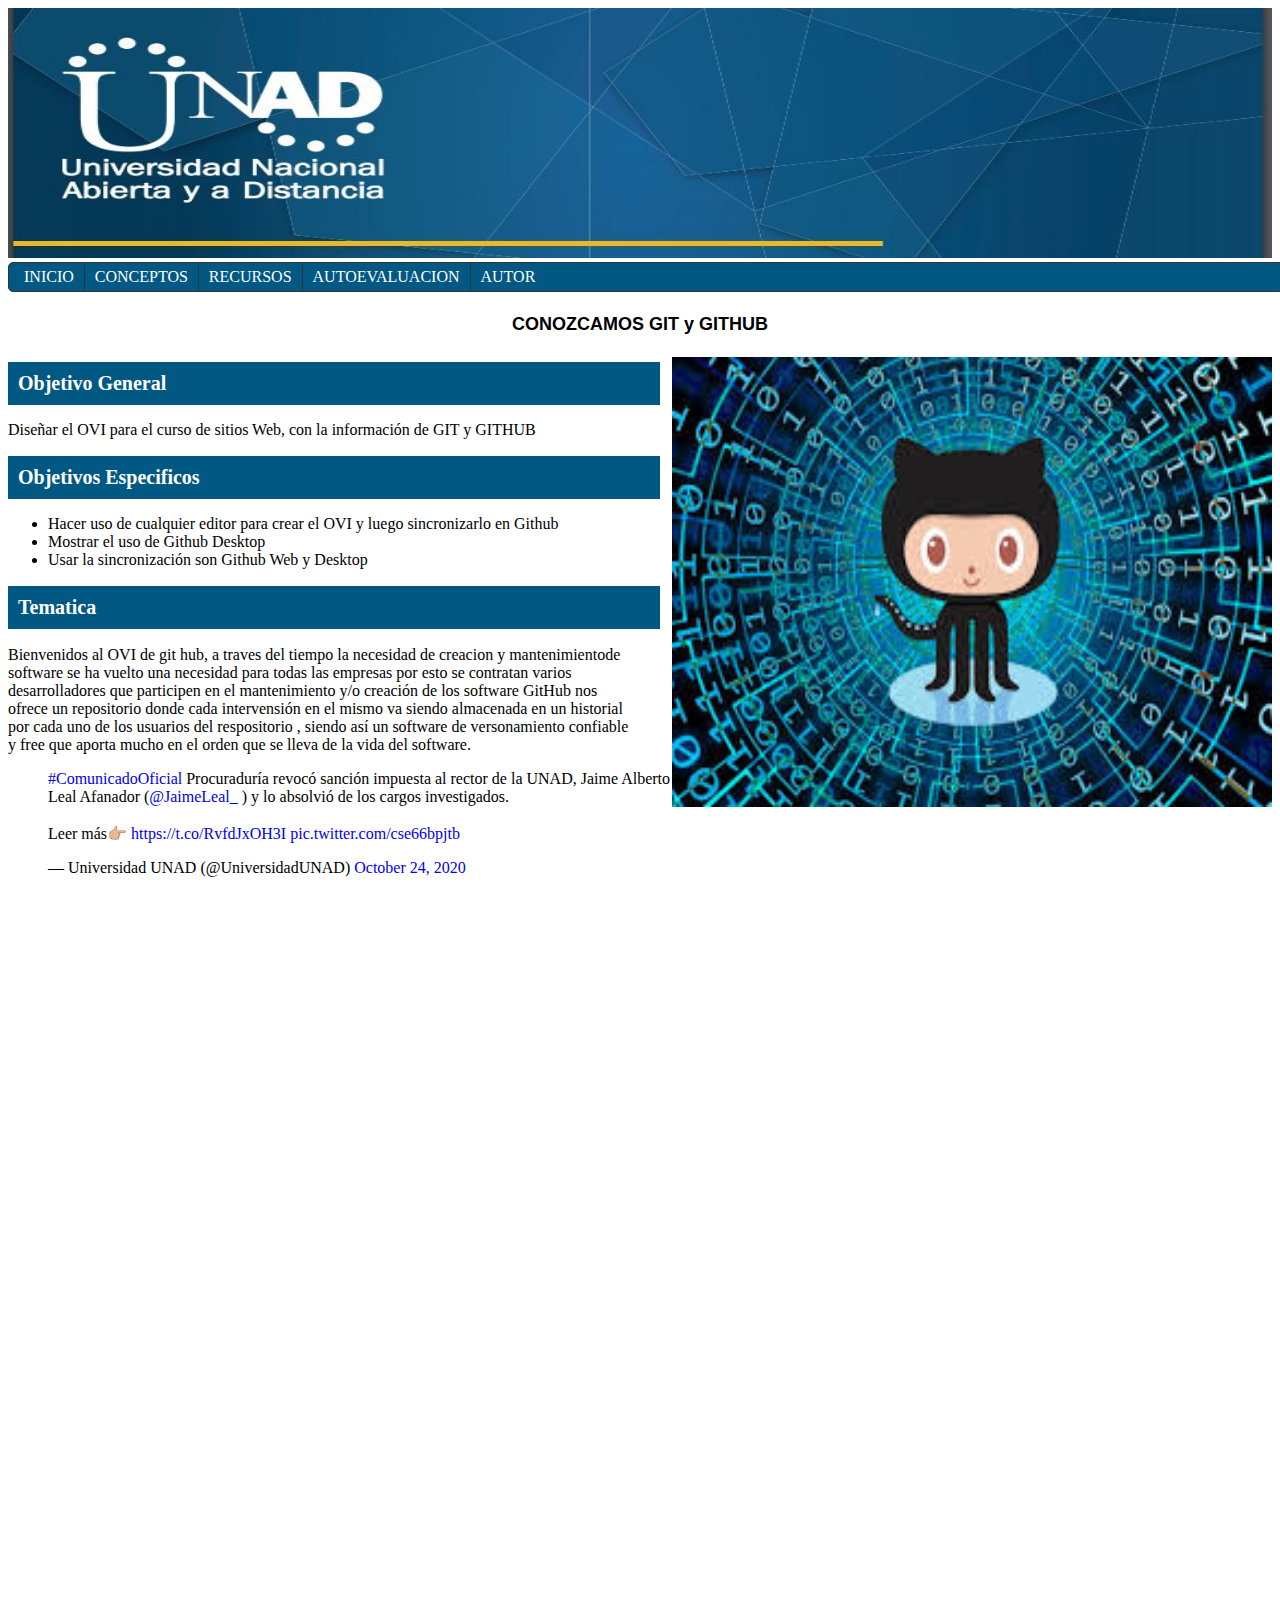
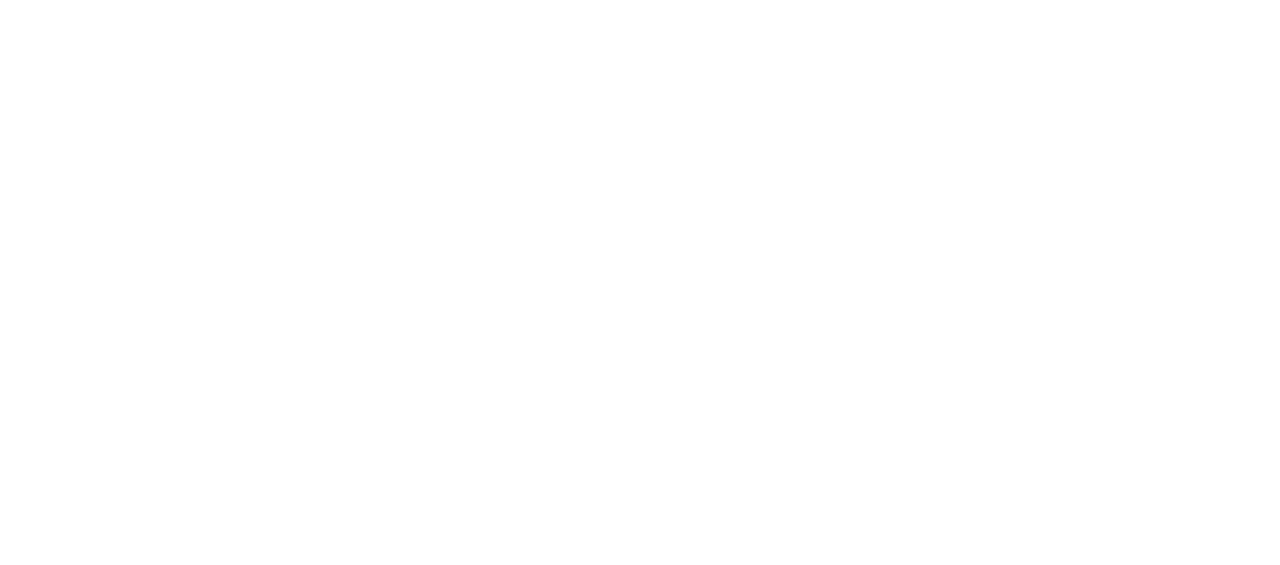
<file: index.html>
<!DOCTYPE html>
<html lang="en">
<head>
    <meta charset="UTF-8">
    <meta name="viewport" content="width=device-width, initial-scale=1.0">
    <title>OVI Diseño web</title>
    <link rel="stylesheet" href="estilos.css">
</head>
<body>

    <img src="encabezado.JPG" alt="" width="100%" height="250">
      
    <nav>
     <ul class="menu">
       <li class="item"><a style="color: white;" href="index.html">INICIO</a> </li>
       <li class="item"><a style="color: white;" href="conceptos01.html">CONCEPTOS</a>     
         <ul>
            <li><a class="item" href="conceptos01.html">Conceptos 01</a></li>
            <li><a class="item" href="conceptos02.html">Conceptos 02</a></li>
         </ul>
        </li>
       <li class="item"><a style="color: white;" href="recursos01.html">RECURSOS</a>      
            <ul class="desplegar">
               <li><a href="recursos01.html">Recursos 01</a></li>
               <li><a href="recursos02.html">Recursos 02</a></li>
           </ul>
      </li>
       <li class="item"><a style="color: white;" href="Autoevaluacion.pdf">AUTOEVALUACION</a> 
    
          <ul class="desplegar">
                <li><a href="autoevaluacion01.html">Autoevaluacion 01</a></li>
                <li><a href="autoevaluacion02.html">Autoevaluacion 02</a></li>
         </ul>

        </li>
       <li class="item"><a style="color: white;" href="autor.html">AUTOR</a> </li>
       <br>  
     </ul>    
    </nav>

    
    <h1 class="titulo">CONOZCAMOS GIT y GITHUB</h1>

    <img src="image fond git.jpg" alt="" style="float: right;" width="600" height="450">

    <table class="tabla">
        <h2>Objetivo General</h2>
            <p>Diseñar el OVI para el curso de sitios Web, con la información de GIT y GITHUB </p>
        <h2>Objetivos Especificos</h2> 
                    <ul>
                        <li>Hacer uso de cualquier editor para crear el OVI y luego sincronizarlo en Github</li>
                        <li>Mostrar el uso de Github Desktop</li>
                        <li>Usar la sincronización son Github Web y Desktop</li>
                    </ul>
        <h2> Tematica </h2>            
    <p style="width: 50%;">
        Bienvenidos al OVI de git hub, a traves del tiempo la necesidad de creacion y mantenimientode software se ha vuelto una necesidad para todas las empresas
        por esto se contratan varios desarrolladores que participen en el mantenimiento y/o creación de los software
        GitHub nos ofrece un repositorio donde cada intervensión en el mismo va siendo almacenada en un historial por
        cada uno de los usuarios del respositorio , siendo así un software de versonamiento confiable y free que aporta 
        mucho en el orden que se lleva de la vida del software.
    </p>

    <aside>
        <blockquote class="twitter-tweet"><p lang="es" dir="ltr"><a href="https://twitter.com/hashtag/ComunicadoOficial?src=hash&amp;ref_src=twsrc%5Etfw">#ComunicadoOficial</a> Procuraduría revocó sanción impuesta al rector de la UNAD, Jaime Alberto Leal Afanador (<a href="https://twitter.com/JaimeLeal_?ref_src=twsrc%5Etfw">@JaimeLeal_</a> ) y lo absolvió de los cargos investigados.<br><br>Leer más👉🏼 <a href="https://t.co/RvfdJxOH3I">https://t.co/RvfdJxOH3I</a> <a href="https://t.co/cse66bpjtb">pic.twitter.com/cse66bpjtb</a></p>&mdash; Universidad UNAD (@UniversidadUNAD) <a href="https://twitter.com/UniversidadUNAD/status/1320010854277042176?ref_src=twsrc%5Etfw">October 24, 2020</a></blockquote> <script async src="https://platform.twitter.com/widgets.js" charset="utf-8"></script>
    </aside>
</body>
</html>
</file>
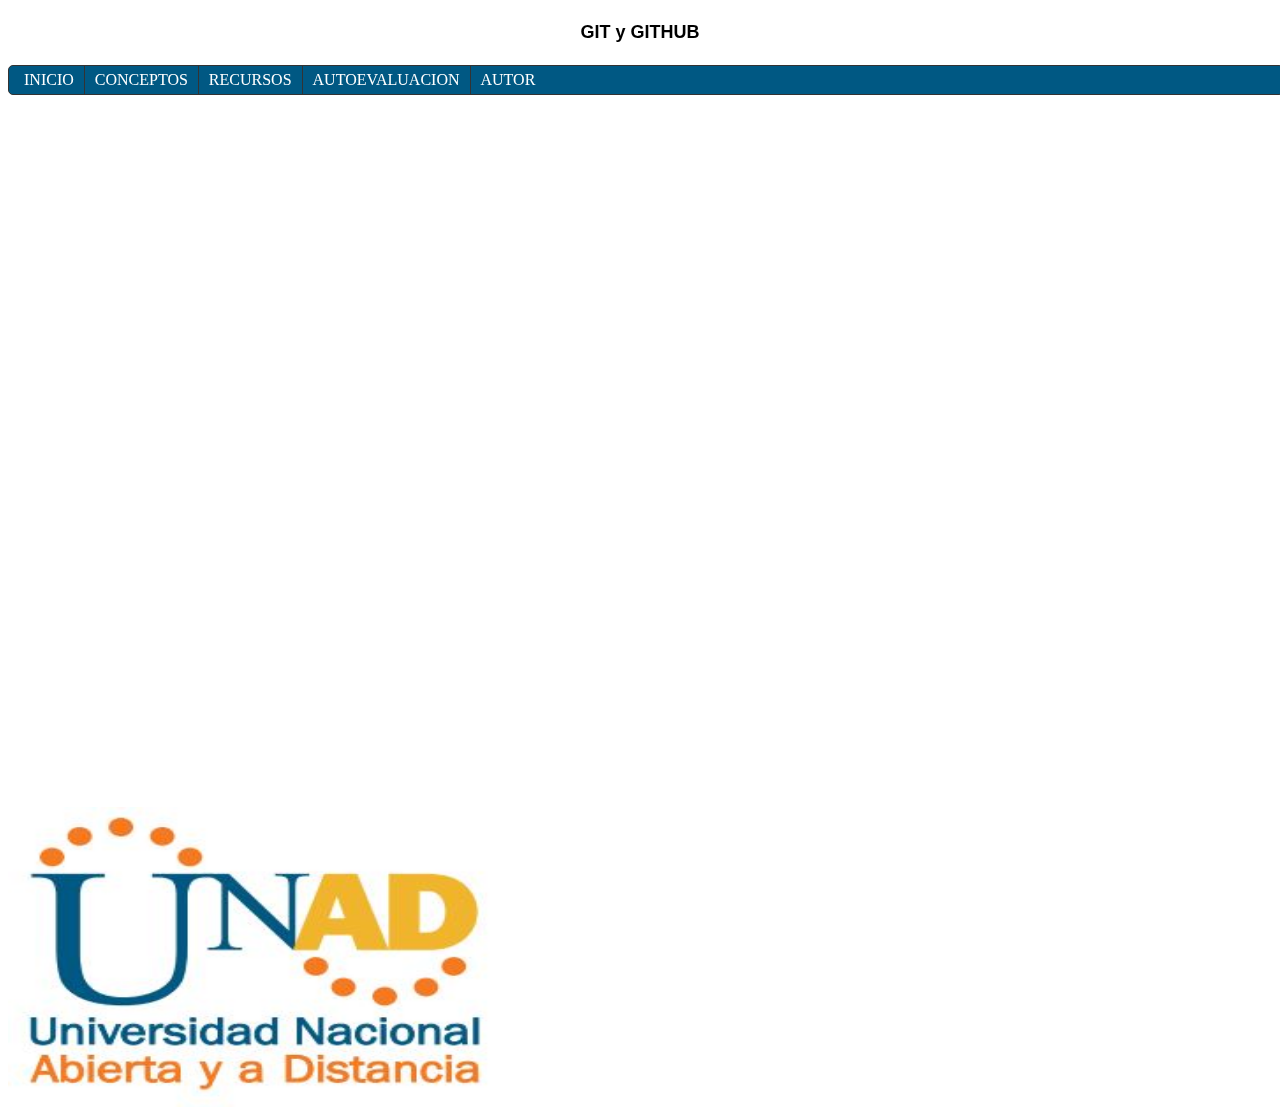
<file: autoevaluacion01.html>
<!DOCTYPE html>
<html lang="en">
<head>
    <meta charset="UTF-8">
    <meta name="viewport" content="width=device-width, initial-scale=1.0">
    <title>Document</title>
    <link rel="stylesheet" href="estilos.css">
</head>
<body>
    <h1 class="titulo">GIT y GITHUB</h1>

    <nav>
        <ul class="menu">
          <li class="item"><a style="color: white;" href="index.html">INICIO</a> </li>
          <li class="item"><a style="color: white;" href="conceptos01.html">CONCEPTOS</a>     
            <ul>
               <li><a class="item" href="conceptos01.html">Conceptos 01</a></li>
               <li><a class="item" href="conceptos02.html">Conceptos 02</a></li>
            </ul>
           </li>
          <li class="item"><a style="color: white;" href="recursos01.html">RECURSOS</a>      
               <ul class="desplegar">
                  <li><a href="recursos01.html">Recursos 01</a></li>
                  <li><a href="recursos02.html">Recursos 02</a></li>
              </ul>
         </li>
          <li class="item"><a style="color: white;" href="Autoevaluacion.pdf">AUTOEVALUACION</a> 
            
             <ul class="desplegar">
                   <li><a href="autoevaluacion01.html">Autoevaluacion 01</a></li>
                   <li><a href="autoevaluacion02.html">Autoevaluacion 02</a></li>
            </ul>
   
           </li>
          <li class="item"><a style="color: white;" href="autor.html">AUTOR</a> </li>
          <br>  
        </ul>    
       </nav>
       <br>

       <a style="float: right;"><iframe width="795" height="690" frameborder="0" src="https://es.educaplay.com/juego/7688433-git_y_github.html"></iframe>
        <a style="float: left;" ><img  width="500" height="300" frameborder="0" src="Logo unad.JPG" alt=""></td>
    </body>
</html>
</file>
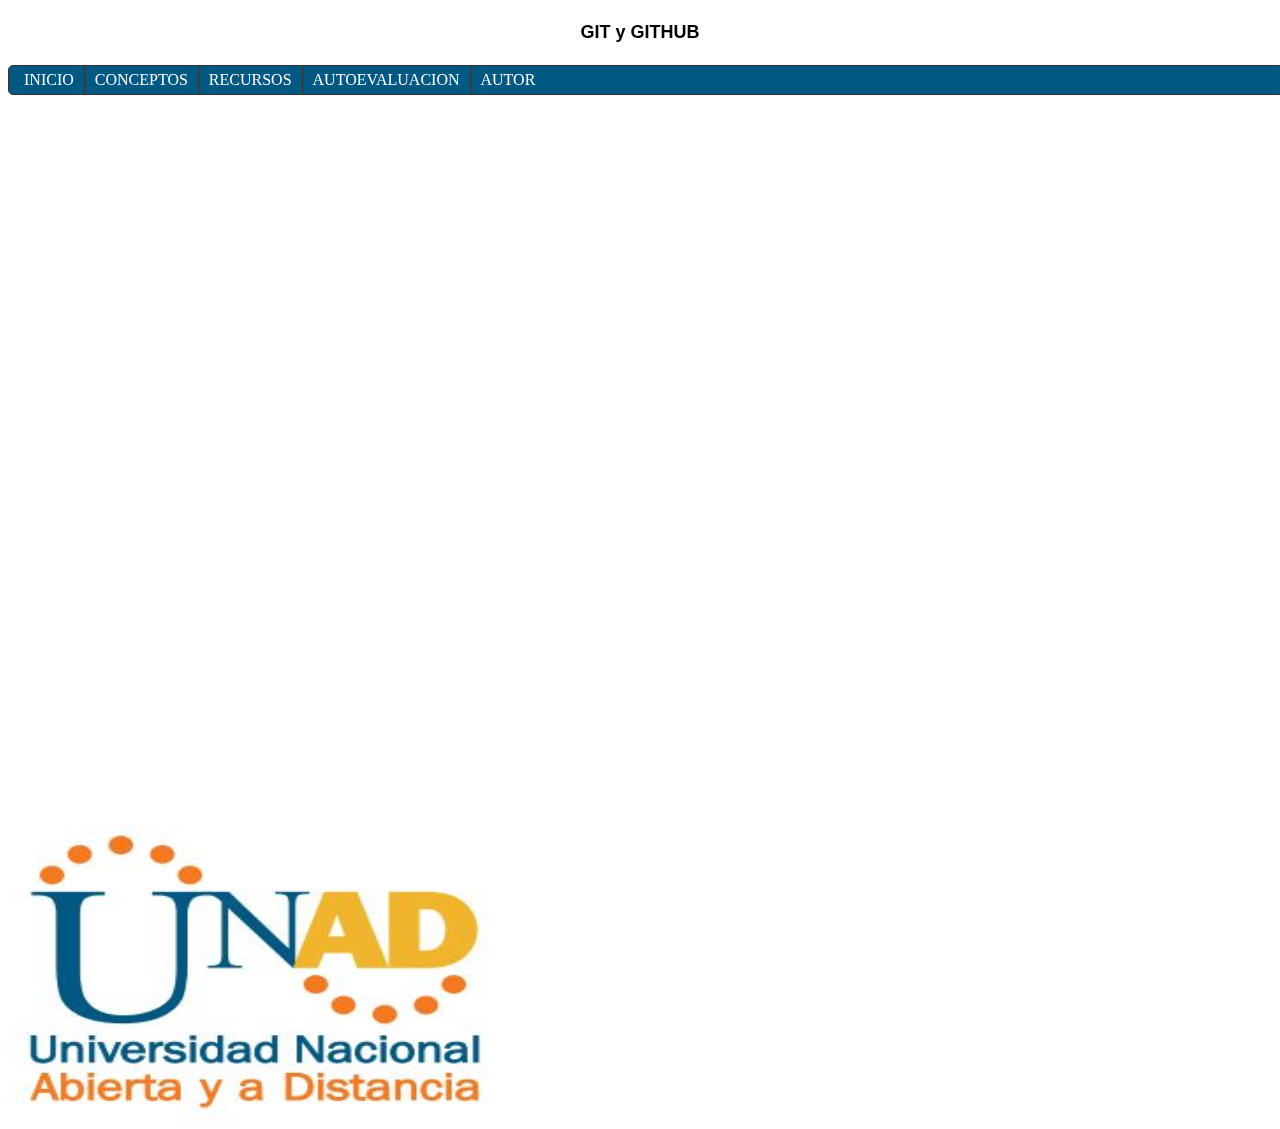
<file: autoevaluacion02.html>
<!DOCTYPE html>
<html lang="en">
<head>
    <meta charset="UTF-8">
    <meta name="viewport" content="width=device-width, initial-scale=1.0">
    <title>Document</title>
    <link rel="stylesheet" href="estilos.css">
</head>
<body>
    <h1 class="titulo">GIT y GITHUB</h1>

    <nav>
        <ul class="menu">
          <li class="item"><a style="color: white;" href="index.html">INICIO</a> </li>
          <li class="item"><a style="color: white;" href="conceptos01.html">CONCEPTOS</a>     
            <ul>
               <li><a class="item" href="conceptos01.html">Conceptos 01</a></li>
               <li><a class="item" href="conceptos02.html">Conceptos 02</a></li>
            </ul>
           </li>
          <li class="item"><a style="color: white;" href="recursos01.html">RECURSOS</a>      
               <ul class="desplegar">
                  <li><a href="recursos01.html">Recursos 01</a></li>
                  <li><a href="recursos02.html">Recursos 02</a></li>
              </ul>
         </li>
          <li class="item"><a style="color: white;" href="Autoevaluacion.pdf">AUTOEVALUACION</a> 
       
             <ul class="desplegar">
                   <li><a href="autoevaluacion01.html">Autoevaluacion 01</a></li>
                   <li><a href="autoevaluacion02.html">Autoevaluacion 02</a></li>
            </ul>   
           </li>
          <li class="item"><a style="color: white;" href="autor.html">AUTOR</a> </li>
          <br>  
        </ul>    
       </nav>
       <br>
       <br>
       <a style="float: right;"><iframe width="795" height="690" frameborder="0" src="https://es.educaplay.com/juego/7748640-crucigrama_github.html"></iframe>
        <a style="float: left;" ><img  width="500" height="300" frameborder="0" src="Logo unad.JPG" alt=""></td>
    </body>
</html>
</file>
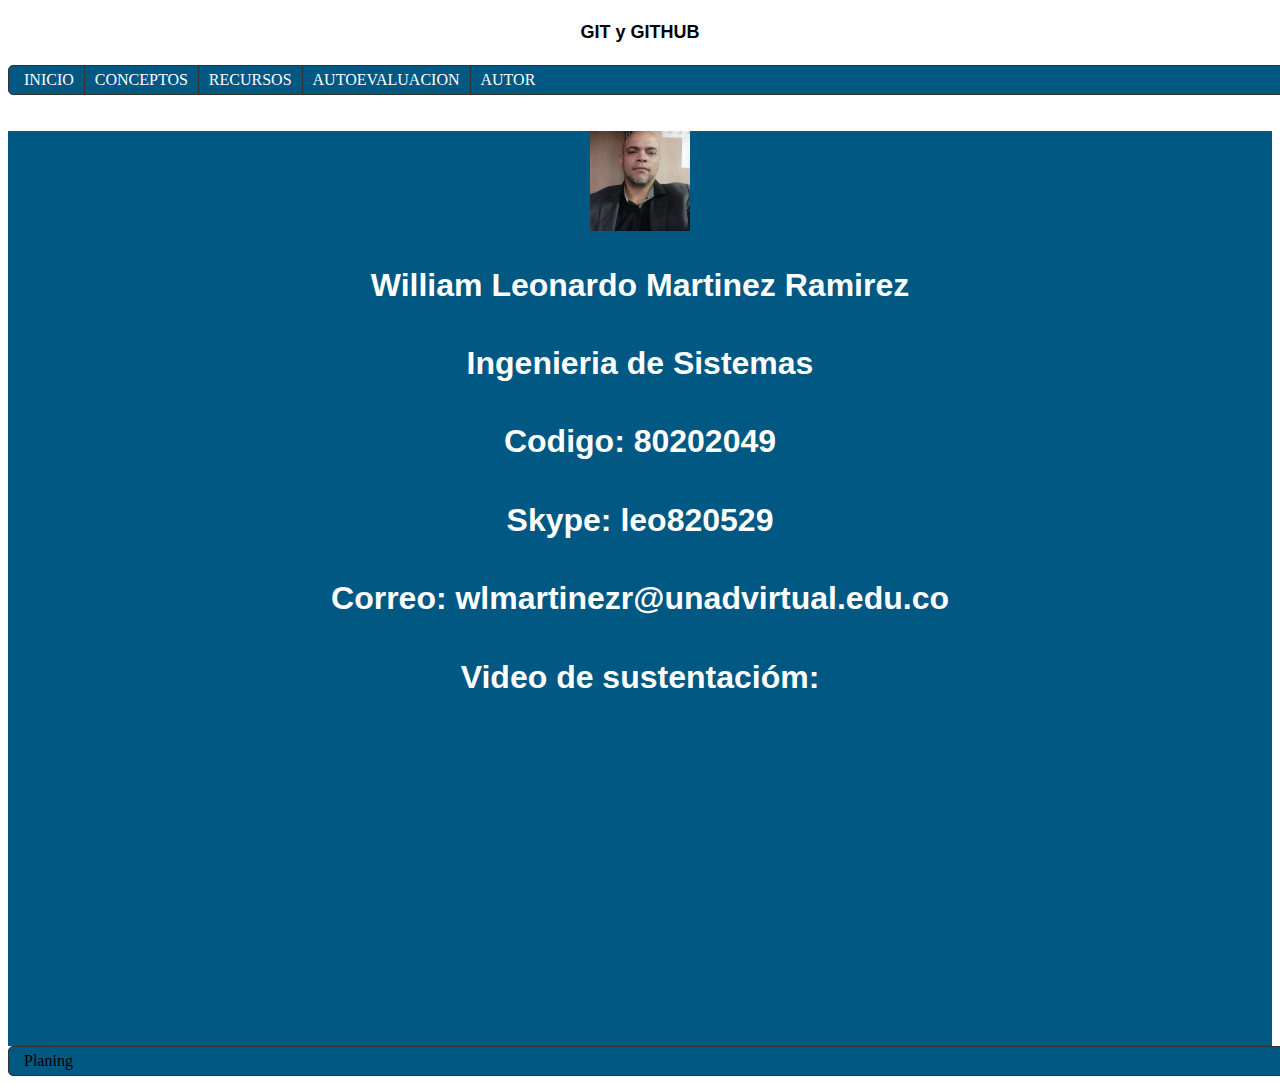
<file: autor.html>
<!DOCTYPE html>
<html lang="en">
<head>
    <meta charset="UTF-8">
    <meta name="viewport" content="width=device-width, initial-scale=1.0">
    <title>Document</title>
    <link rel="stylesheet" href="estilos.css">
    
</head>
<body>
     
    <h1 class="titulo">GIT y GITHUB</h1>
    <nav>
        <ul class="menu">
          <li class="item"><a style="color: white;" href="index.html">INICIO</a> </li>
          <li class="item"><a style="color: white;" href="conceptos01.html">CONCEPTOS</a>     
            <ul>
               <li><a class="item" href="conceptos01.html">Conceptos 01</a></li>
               <li><a class="item" href="conceptos02.html">Conceptos 02</a></li>
            </ul>
           </li>
          <li class="item"><a style="color: white;" href="recursos01.html">RECURSOS</a>      
               <ul class="desplegar">
                  <li><a href="recursos01.html">Recursos 01</a></li>
                  <li><a href="recursos02.html">Recursos 02</a></li>
              </ul>
         </li>
          <li class="item"><a style="color: white;" href="Autoevaluacion.pdf">AUTOEVALUACION</a> 
       
             <ul class="desplegar">
                   <li><a href="autoevaluacion01.html">Autoevaluacion 01</a></li>
                   <li><a href="autoevaluacion02.html">Autoevaluacion 02</a></li>
            </ul>
   
           </li>
          <li class="item"><a style="color: white;" href="autor.html">AUTOR</a> </li>
          <br>  
        </ul>    
       </nav>  
     <br> 
     <br>
     <center>
         <section style="background-color: #005883 ;" >
            <img src="foto1.jpg" alt="Imagen institucional">
            <br>
             <h1>William Leonardo Martinez Ramirez</h1>
             <h1>Ingenieria de Sistemas</h1>
             <h1>Codigo: 80202049</h1>
             <h1>Skype: leo820529</h1>
             <h1>Correo: wlmartinezr@unadvirtual.edu.co</h1>
             <h1>Video de sustentacióm:</h1>
             <iframe width="560" height="315" src="https://www.youtube.com/embed/peRuhrvzJIs" frameborder="0" allow="accelerometer; autoplay; clipboard-write; encrypted-media; gyroscope; picture-in-picture" allowfullscreen></iframe>
         </section>
     </center> 
    <nav>
        <ul class="menu"> 
            <li><a href="Planing.html">Planing</a></li>
       </ul>
    </nav>
    </body>
</body>
</html>
</file>
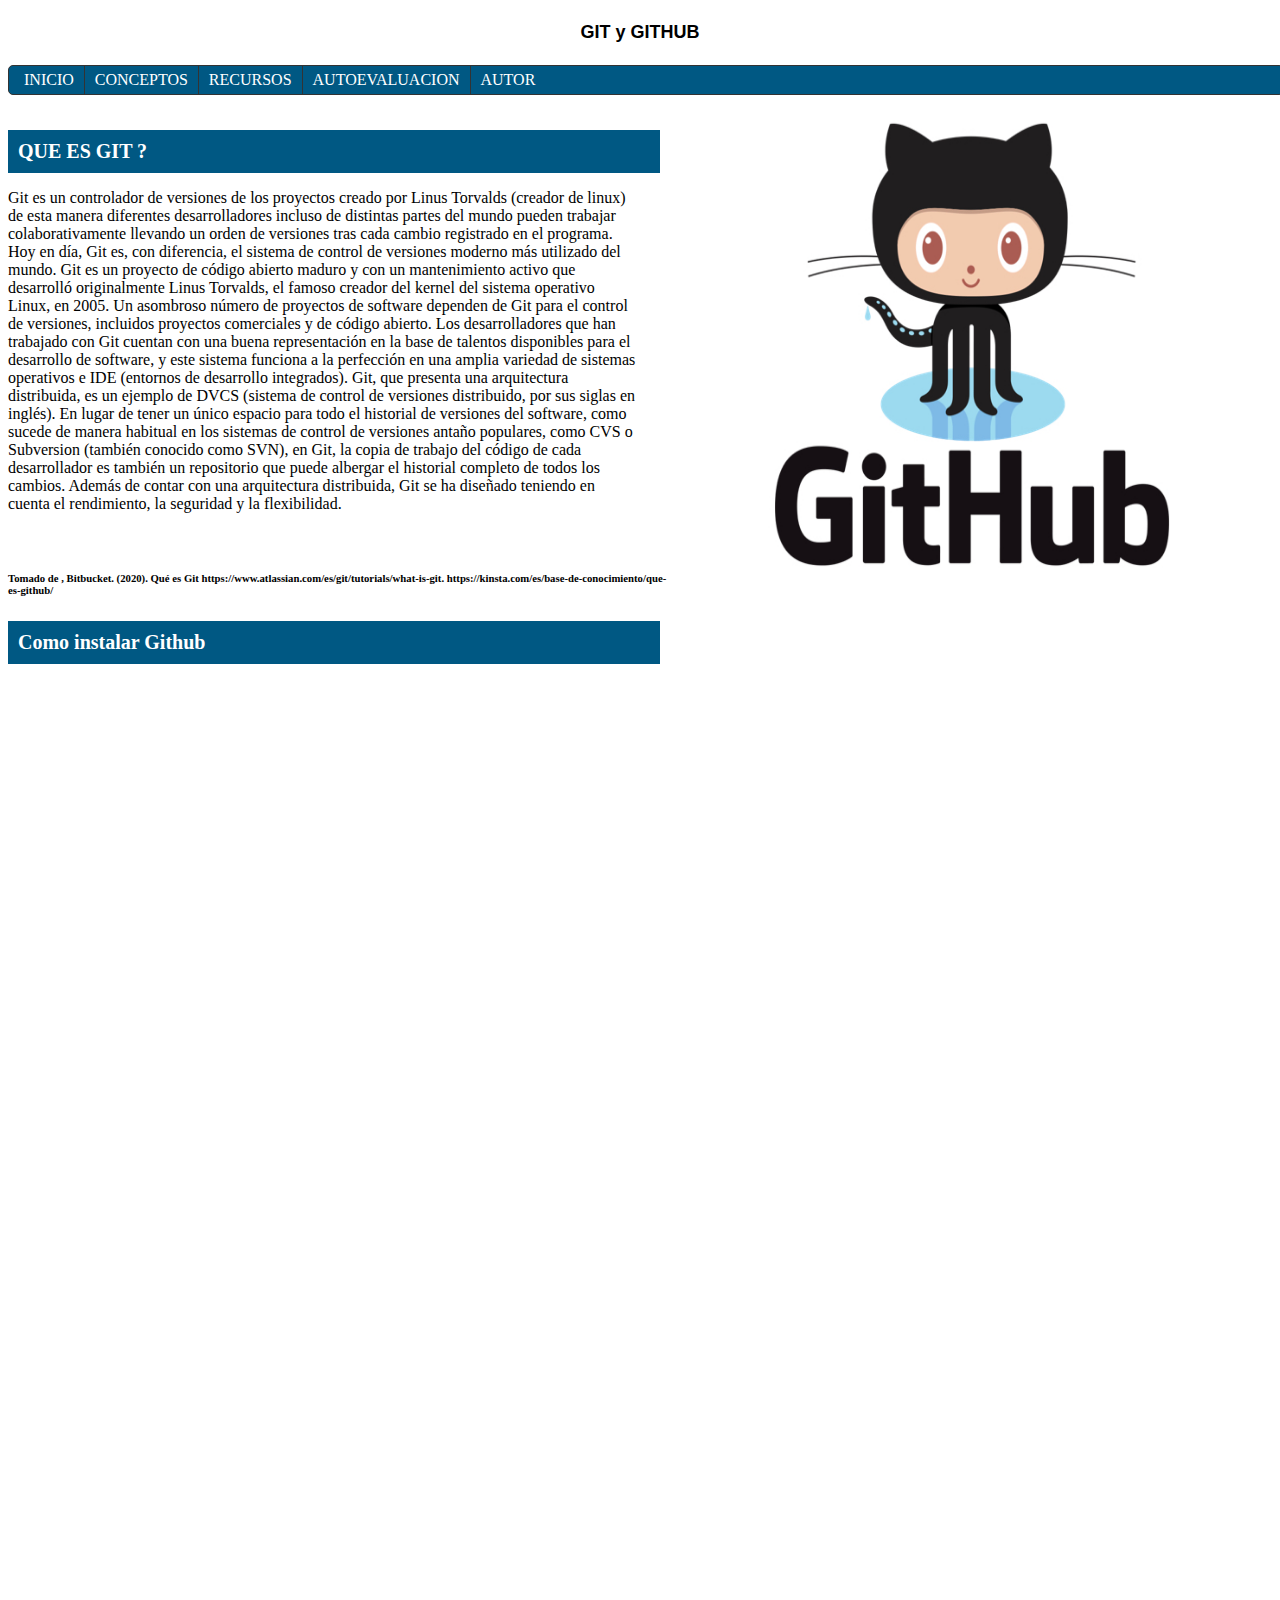
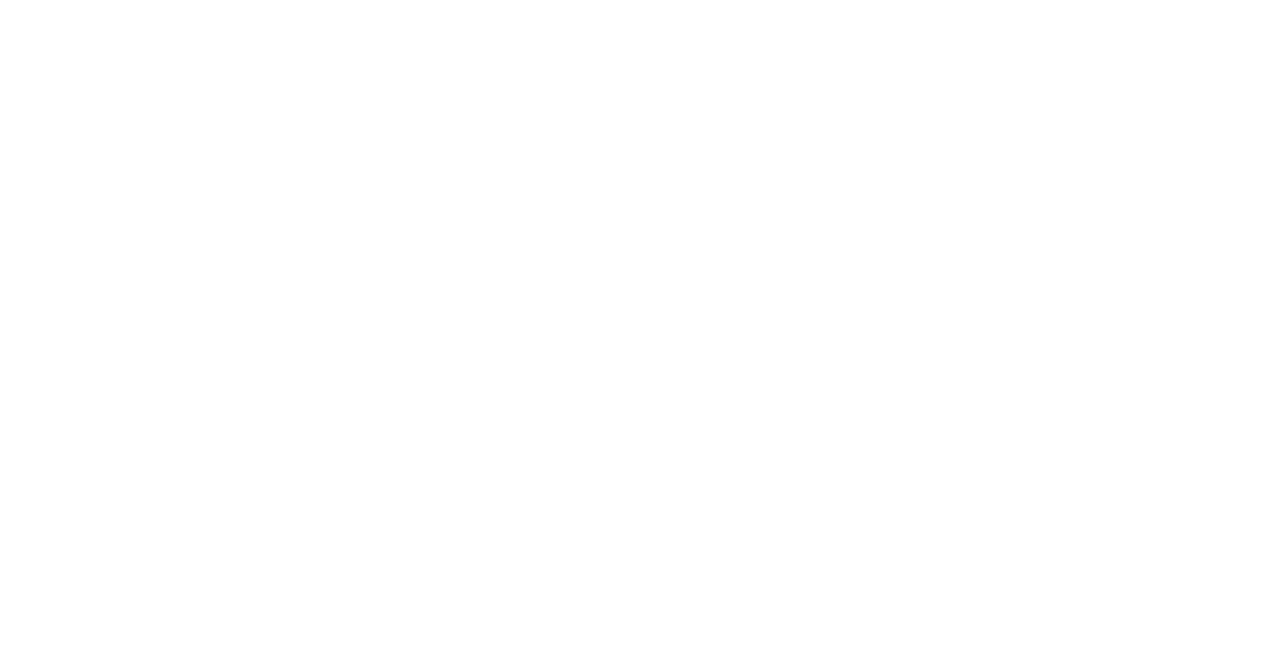
<file: conceptos01.html>
<!DOCTYPE html>
<html lang="en">
<head>
    <meta charset="UTF-8">
    <meta name="viewport" content="width=device-width, initial-scale=1.0">
    <title>Document</title>
    <link rel="stylesheet" href="estilos.css">
</head>
<body>
    <h1 class="titulo">GIT y GITHUB</h1>

    <nav>
        <ul class="menu">
          <li class="item"><a style="color: white;" href="index.html">INICIO</a> </li>
          <li class="item"><a style="color: white;" href="conceptos01.html">CONCEPTOS</a>     
            <ul>
               <li><a class="item" href="conceptos01.html">Conceptos 01</a></li>
               <li><a class="item" href="conceptos02.html">Conceptos 02</a></li>
            </ul>
           </li>
          <li class="item"><a style="color: white;" href="recursos01.html">RECURSOS</a>      
               <ul class="desplegar">
                  <li><a href="recursos01.html">Recursos 01</a></li>
                  <li><a href="recursos02.html">Recursos 02</a></li>
              </ul>
         </li>
          <li class="item"><a style="color: white;" href="Autoevaluacion.pdf">AUTOEVALUACION</a> 
       
             <ul class="desplegar">
                   <li><a href="autoevaluacion01.html">Autoevaluacion 01</a></li>
                   <li><a href="autoevaluacion02.html">Autoevaluacion 02</a></li>
            </ul>
   
           </li>
          <li class="item"><a style="color: white;" href="autor.html">AUTOR</a> </li>
          <br>  
        </ul>    
       </nav>
       <br>
    
        <img src="GitHub-Octocat.jpg" alt="" style="float: right;" width="600" height="500">

     <table class="tabla">
        <h2 style="text-align: justify;">QUE ES GIT ?</h2>
            <p style="padding-right: 50%;">
            Git es un controlador de versiones de los proyectos creado por Linus Torvalds (creador de linux)
            de esta manera diferentes desarrolladores incluso de distintas partes del mundo pueden trabajar 
            colaborativamente llevando un orden de versiones tras cada cambio registrado en el programa.
            Hoy en día, Git es, con diferencia, el sistema de control de versiones moderno más utilizado del mundo.
            Git es un proyecto de código abierto maduro y con un mantenimiento activo que desarrolló originalmente Linus Torvalds, el famoso creador del kernel del sistema operativo Linux, en 2005. 
            Un asombroso número de proyectos de software dependen de Git para el control de versiones, incluidos proyectos comerciales y de código abierto. Los desarrolladores que han trabajado con 
            Git cuentan con una buena representación en la base de talentos disponibles para el desarrollo de software,
            y este sistema funciona a la perfección en una amplia variedad de sistemas operativos e IDE (entornos de desarrollo integrados).
            Git, que presenta una arquitectura distribuida, es un ejemplo de DVCS (sistema de control de versiones distribuido, por sus siglas en inglés). 
            En lugar de tener un único espacio para todo el historial de versiones del software, 
            como sucede de manera habitual en los sistemas de control de versiones antaño populares, como CVS o Subversion (también conocido como SVN), en Git, la copia de trabajo del código de cada desarrollador es también un repositorio que puede albergar el historial completo de todos los cambios.
            Además de contar con una arquitectura distribuida, Git se ha diseñado teniendo en cuenta el rendimiento, la seguridad y la flexibilidad. </p>
            <br>
            <h6>Tomado de , Bitbucket. (2020). Qué es Git https://www.atlassian.com/es/git/tutorials/what-is-git. 
            https://kinsta.com/es/base-de-conocimiento/que-es-github/</h6>

            <h2>Como instalar Github</h2> 
            <iframe width="50%" height="315" src="https://www.youtube.com/embed/7qzV04C5S-k" frameborder="0" 
            allow="accelerometer; autoplay; clipboard-write; encrypted-media; gyroscope; picture-in-picture" allowfullscreen></iframe>
                 

</body>
</html>
</file>
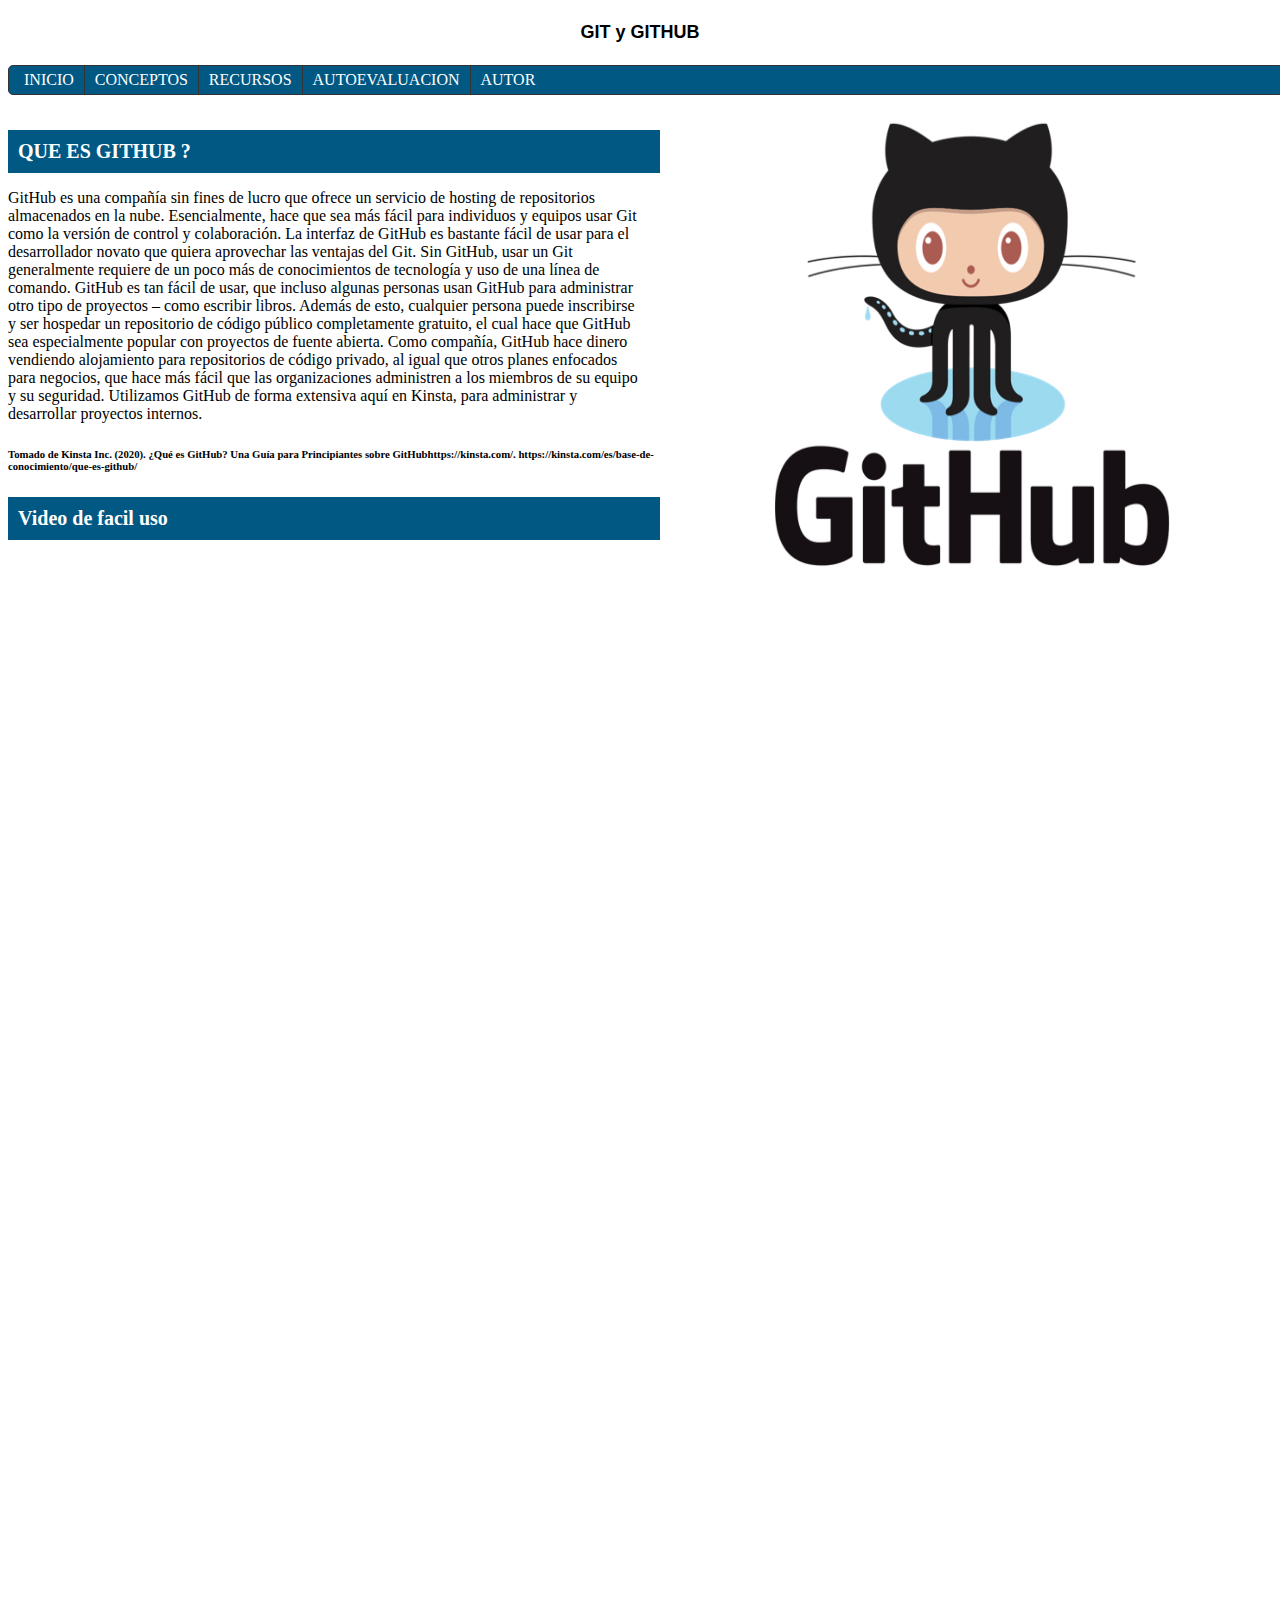
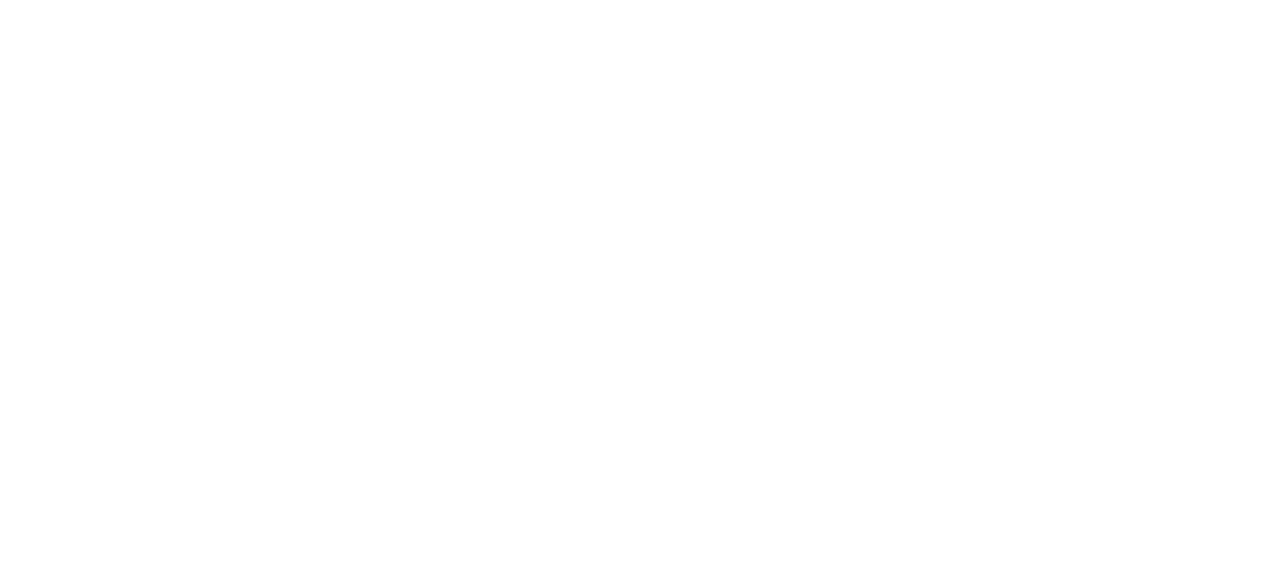
<file: conceptos02.html>
<!DOCTYPE html>
<html lang="en">
<head>
    <meta charset="UTF-8">
    <meta name="viewport" content="width=device-width, initial-scale=1.0">
    <title>Document</title>
    <link rel="stylesheet" href="estilos.css">
</head>
<body>
    <h1 class="titulo">GIT y GITHUB</h1>

    <nav>
        <ul class="menu">
          <li class="item"><a style="color: white;" href="index.html">INICIO</a> </li>
          <li class="item"><a style="color: white;" href="conceptos01.html">CONCEPTOS</a>     
            <ul>
               <li><a class="item" href="conceptos01.html">Conceptos 01</a></li>
               <li><a class="item" href="conceptos02.html">Conceptos 02</a></li>
            </ul>
           </li>
          <li class="item"><a style="color: white;" href="recursos01.html">RECURSOS</a>      
               <ul class="desplegar">
                  <li><a href="recursos01.html">Recursos 01</a></li>
                  <li><a href="recursos02.html">Recursos 02</a></li>
              </ul>
         </li>
          <li class="item"><a style="color: white;" href="Autoevaluacion.pdf">AUTOEVALUACION</a> 
       
             <ul class="desplegar">
                   <li><a href="autoevaluacion01.html">Autoevaluacion 01</a></li>
                   <li><a href="autoevaluacion02.html">Autoevaluacion 02</a></li>
            </ul>
   
           </li>
          <li class="item"><a style="color: white;" href="autor.html">AUTOR</a> </li>
          <br>  
        </ul>    
       </nav>
       <br>
     
     <img src="GitHub-Octocat.jpg" alt="" style="float: right;" width="600" height="500">

     <table class="tabla">
        <h2>QUE ES GITHUB ?</h2>
            <p style="padding-right: 50%;">
                GitHub es una compañía sin fines de lucro que ofrece un servicio de hosting de repositorios almacenados en la nube. Esencialmente, hace que sea más fácil para individuos y equipos usar Git como la versión de control y colaboración.

                La interfaz de GitHub es bastante fácil de usar para el desarrollador novato que quiera aprovechar las ventajas del Git. Sin GitHub, usar un Git generalmente requiere de un poco más de conocimientos de tecnología y uso de una línea de comando.
                
                GitHub es tan fácil de usar, que incluso algunas personas usan GitHub para administrar otro tipo de proyectos – como escribir libros.
                
                Además de esto, cualquier persona puede inscribirse y ser hospedar un repositorio de código público completamente gratuito, el cual hace que GitHub sea especialmente popular con proyectos de fuente abierta.
                
                Como compañía, GitHub hace dinero vendiendo alojamiento para repositorios de código privado, al igual que otros planes enfocados para negocios, que hace más fácil que las organizaciones administren a los miembros de su equipo y su seguridad. Utilizamos GitHub de forma extensiva aquí en Kinsta, para administrar y desarrollar proyectos internos.
                <br>
                <h6 >Tomado de Kinsta Inc. (2020). ¿Qué es GitHub? Una Guía para Principiantes sobre GitHubhttps://kinsta.com/. 
                https://kinsta.com/es/base-de-conocimiento/que-es-github/ </h6>

            <h2>Video  de facil uso</h2>
            <br>    
            <iframe width="560" height="315" src="https://www.youtube.com/embed/3XlZWpLwvvo" frameborder="0" allow="accelerometer; autoplay;
             clipboard-write; encrypted-media; gyroscope; picture-in-picture" allowfullscreen></iframe>


</body>
</html>
</file>
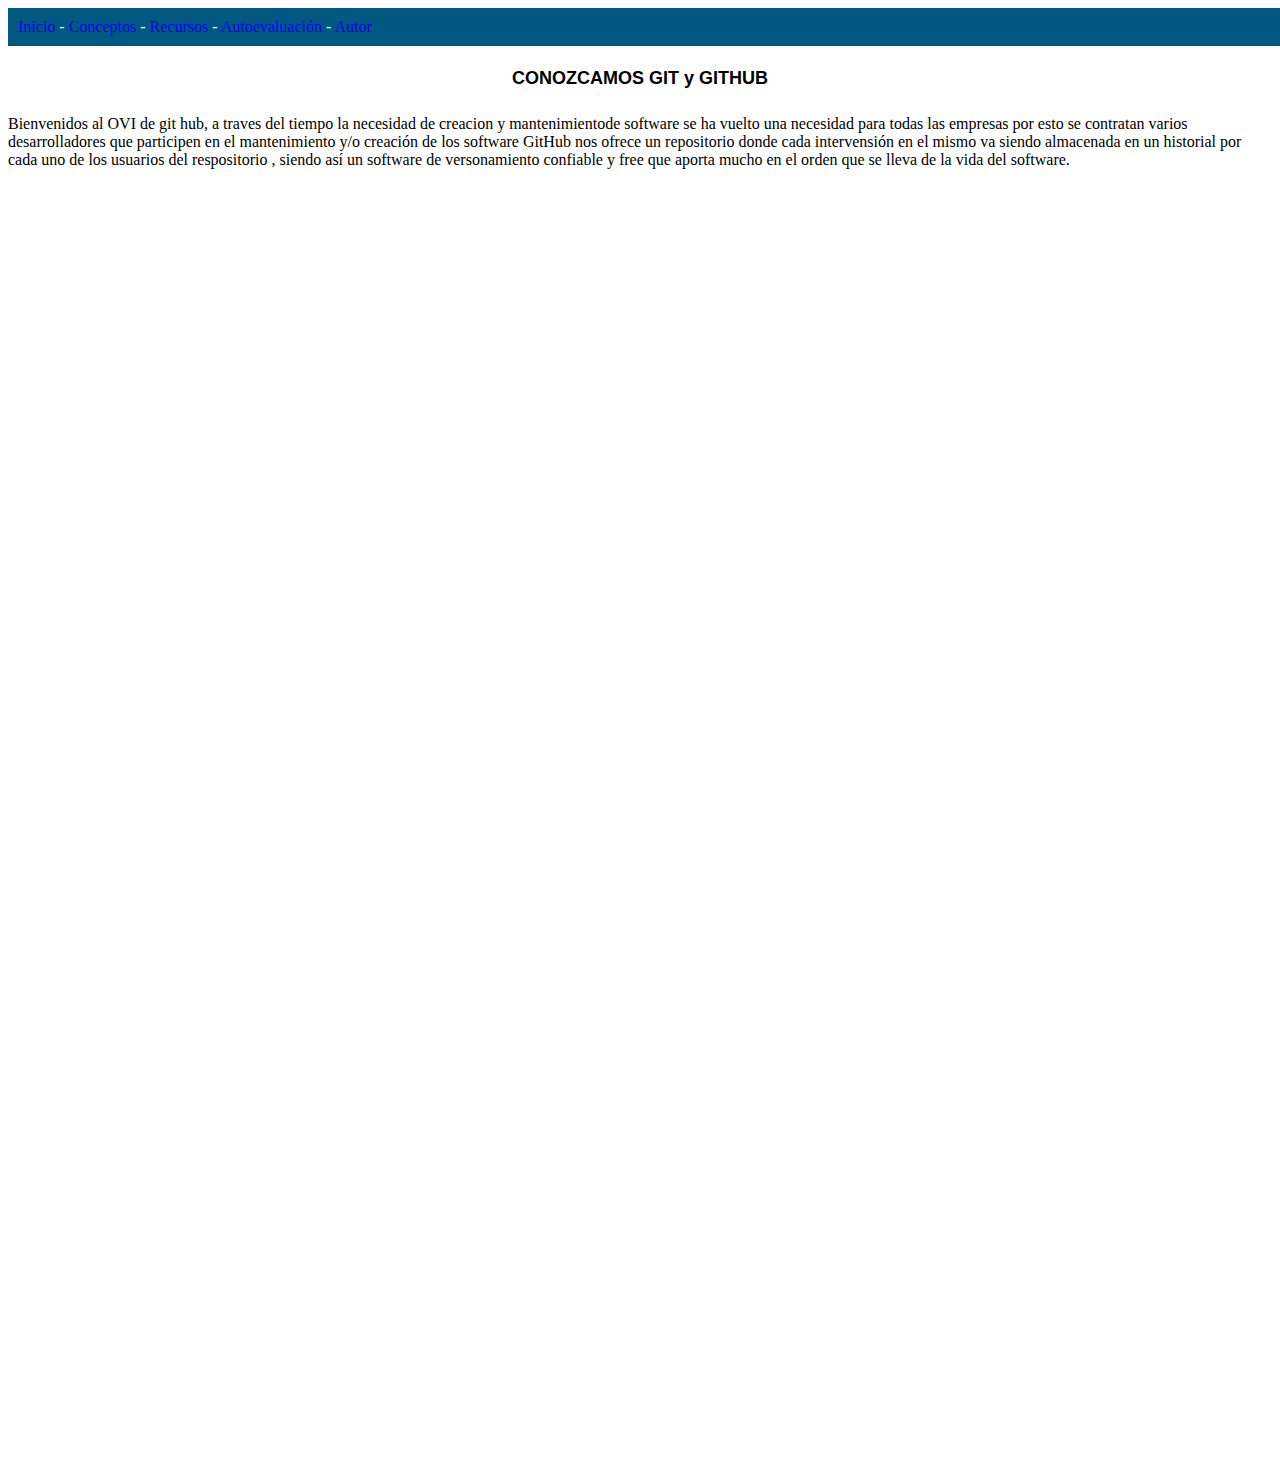
<file: inicio.html>
<!DOCTYPE html>
<html lang="en">
<head>
    <meta charset="UTF-8">
    <meta name="viewport" content="width=device-width, initial-scale=1.0">
    <title>OVI Diseño web</title>
    <link rel="stylesheet" href="estilos.css">
</head>
<body>
    
    <div class="menu">
       <a href="inicio.html">Inicio</a> -
       <a href="conceptos01.html">Conceptos</a> -
       <a href="recursos01.html">Recursos</a> -
       <a href="autoevaluacion01.html">Autoevaluación</a> -
       <a href="autor.html">Autor</a> 
     
    </div>
    <h1 class="titulo">CONOZCAMOS GIT y GITHUB</h1>

    <table class="tabla">

<p>
    Bienvenidos al OVI de git hub, a traves del tiempo la necesidad de creacion y mantenimientode software se ha vuelto una necesidad para todas las empresas
                        por esto se contratan varios desarrolladores que participen en el mantenimiento y/o creación de los software
                        GitHub nos ofrece un repositorio donde cada intervensión en el mismo va siendo almacenada en un historial por
                        cada uno de los usuarios del respositorio , siendo así un software de versonamiento confiable y free que aporta 
                        mucho en el orden que se lleva de la vida del software.
</p>

    </table>
</body>
</html>
</file>
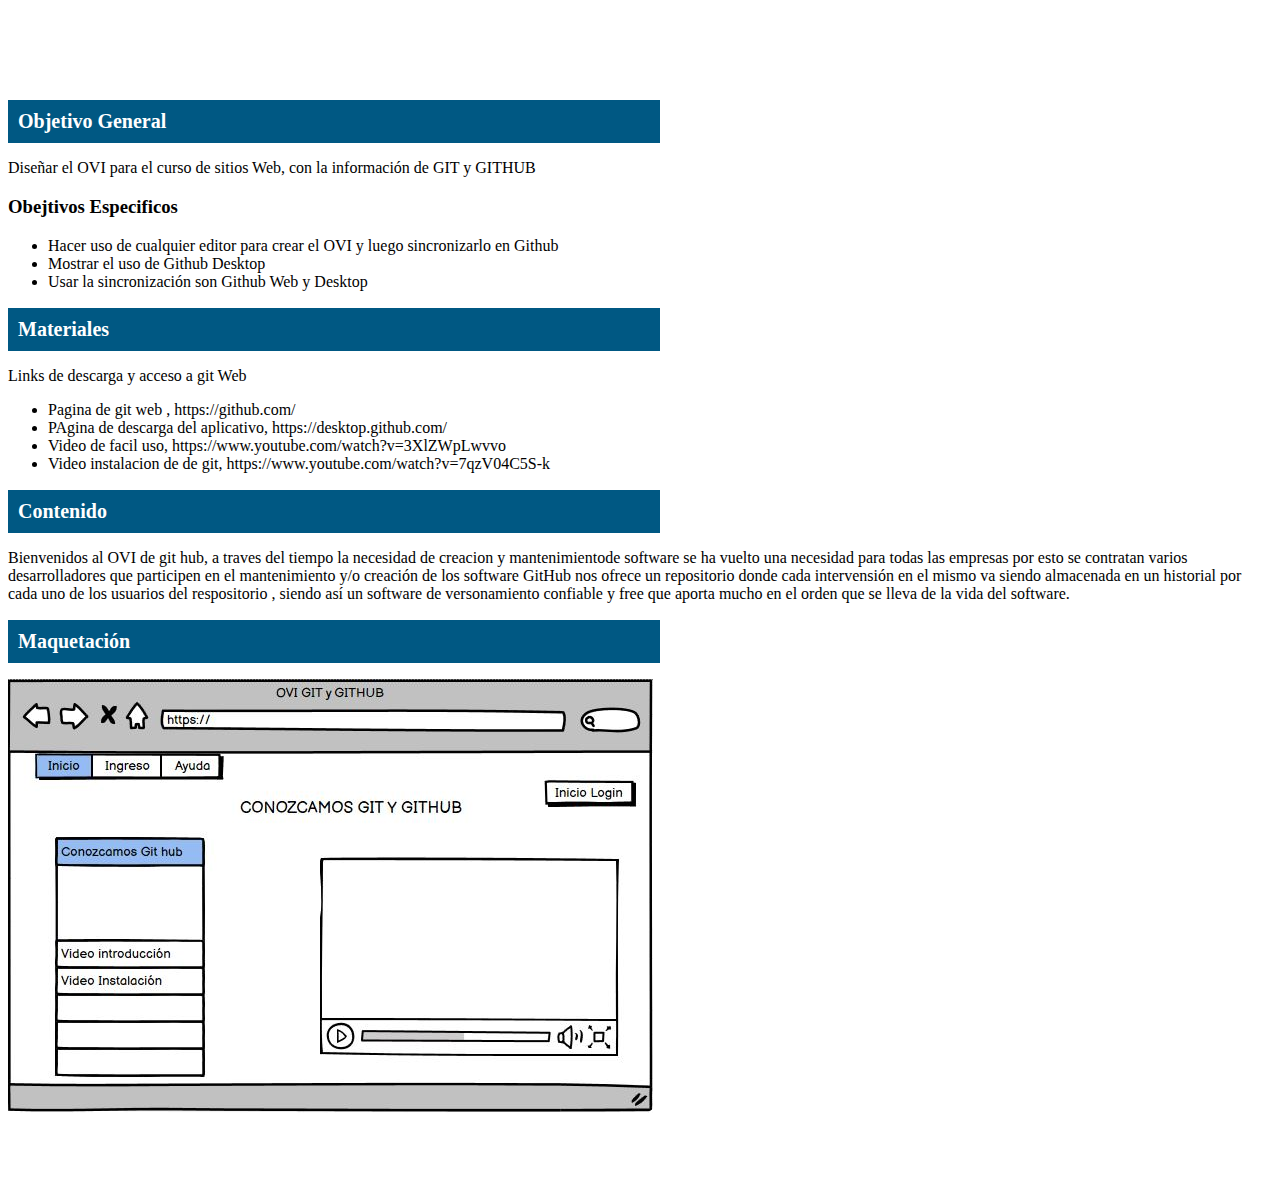
<file: Planing.html>
<!DOCTYPE html>
<html lang="en">
<head>
    <meta charset="UTF-8">
    <title>Borrador del contenido de Git y Github</title>
    <link rel="stylesheet" href="estilos.css">
    
</head>
<body>
    
    <h1><strong>GIT y GITHUB</strong></h1>
        <h2>Objetivo General</h2>
            <p>Diseñar el OVI para el curso de sitios Web, con la información de GIT y GITHUB </p>
                <h3>Obejtivos Especificos</h3> 
                    <ul>
                        <li>Hacer uso de cualquier editor para crear el OVI y luego sincronizarlo en Github</li>
                        <li>Mostrar el uso de Github Desktop</li>
                        <li>Usar la sincronización son Github Web y Desktop</li>
                    </ul>

        <h2>Materiales</h2>
                <p>Links de descarga y acceso a git Web</p>
                    <ul>
                         <li>Pagina de git web , https://github.com/</li> 
                         <li>PAgina de descarga del aplicativo, https://desktop.github.com/</li>
                         <li>Video  de facil uso, https://www.youtube.com/watch?v=3XlZWpLwvvo</li>
                         <li>Video instalacion de de git, https://www.youtube.com/watch?v=7qzV04C5S-k</li>
                    </ul>
        <h2>Contenido</h2>
                    <p>Bienvenidos al OVI de git hub, a traves del tiempo la necesidad de creacion y mantenimientode software se ha vuelto una necesidad para todas las empresas
                        por esto se contratan varios desarrolladores que participen en el mantenimiento y/o creación de los software
                        GitHub nos ofrece un repositorio donde cada intervensión en el mismo va siendo almacenada en un historial por
                        cada uno de los usuarios del respositorio , siendo así un software de versonamiento confiable y free que aporta 
                        mucho en el orden que se lleva de la vida del software.
                    </p>
        <h2>Maquetación</h2>
        <img src="Maquetación.JPG" alt="Maquetacion">
        <h1></h1>
    </body>
</html>
</file>
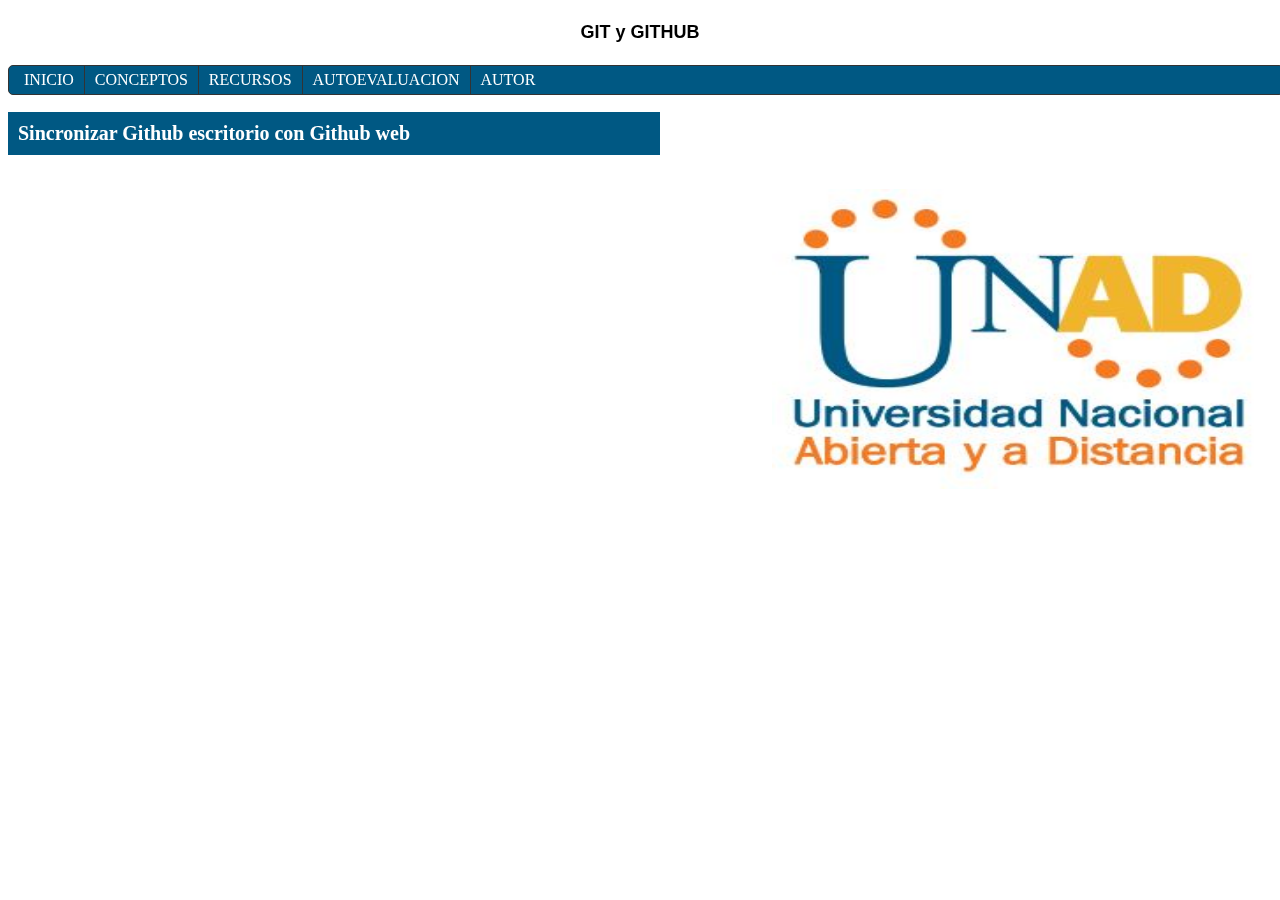
<file: recursos01.html>
<!DOCTYPE html>
<html lang="en">
<head>
    <meta charset="UTF-8">
    <meta name="viewport" content="width=device-width, initial-scale=1.0">
    <title>Document</title>
    <link rel="stylesheet" href="estilos.css">
</head>
<body>
    <h1 class="titulo">GIT y GITHUB</h1>

    <nav>
        <ul class="menu">
          <li class="item"><a style="color: white;" href="index.html">INICIO</a> </li>
          <li class="item"><a style="color: white;" href="conceptos01.html">CONCEPTOS</a>     
            <ul>
               <li><a class="item" href="conceptos01.html">Conceptos 01</a></li>
               <li><a class="item" href="conceptos02.html">Conceptos 02</a></li>
            </ul>
           </li>
          <li class="item"><a style="color: white;" href="recursos01.html">RECURSOS</a>      
               <ul class="desplegar">
                  <li><a href="recursos01.html">Recursos 01</a></li>
                  <li><a href="recursos02.html">Recursos 02</a></li>
              </ul>
         </li>
          <li class="item"><a style="color: white;" href="Autoevaluacion.pdf">AUTOEVALUACION</a> 
       
             <ul class="desplegar">
                   <li><a href="autoevaluacion01.html">Autoevaluacion 01</a></li>
                   <li><a href="autoevaluacion02.html">Autoevaluacion 02</a></li>
            </ul>
   
           </li>
          <li class="item"><a style="color: white;" href="autor.html">AUTOR</a> </li>
          <br>  
        </ul>    
       </nav>
           <h2>Sincronizar Github escritorio con Github web</h2>
           <br>
           <a style="float: left;"><iframe width="560" height="315" src="https://www.youtube.com/embed/Dkodzy7LruE" frameborder="0"
             allow="accelerometer; autoplay; clipboard-write; encrypted-media; gyroscope; picture-in-picture" allowfullscreen></iframe></td>
           <a style="float: right;" ><img  width="500" height="300" frameborder="0" src="Logo unad.JPG" alt=""></td>

       </div>
</body>
</html>
</file>
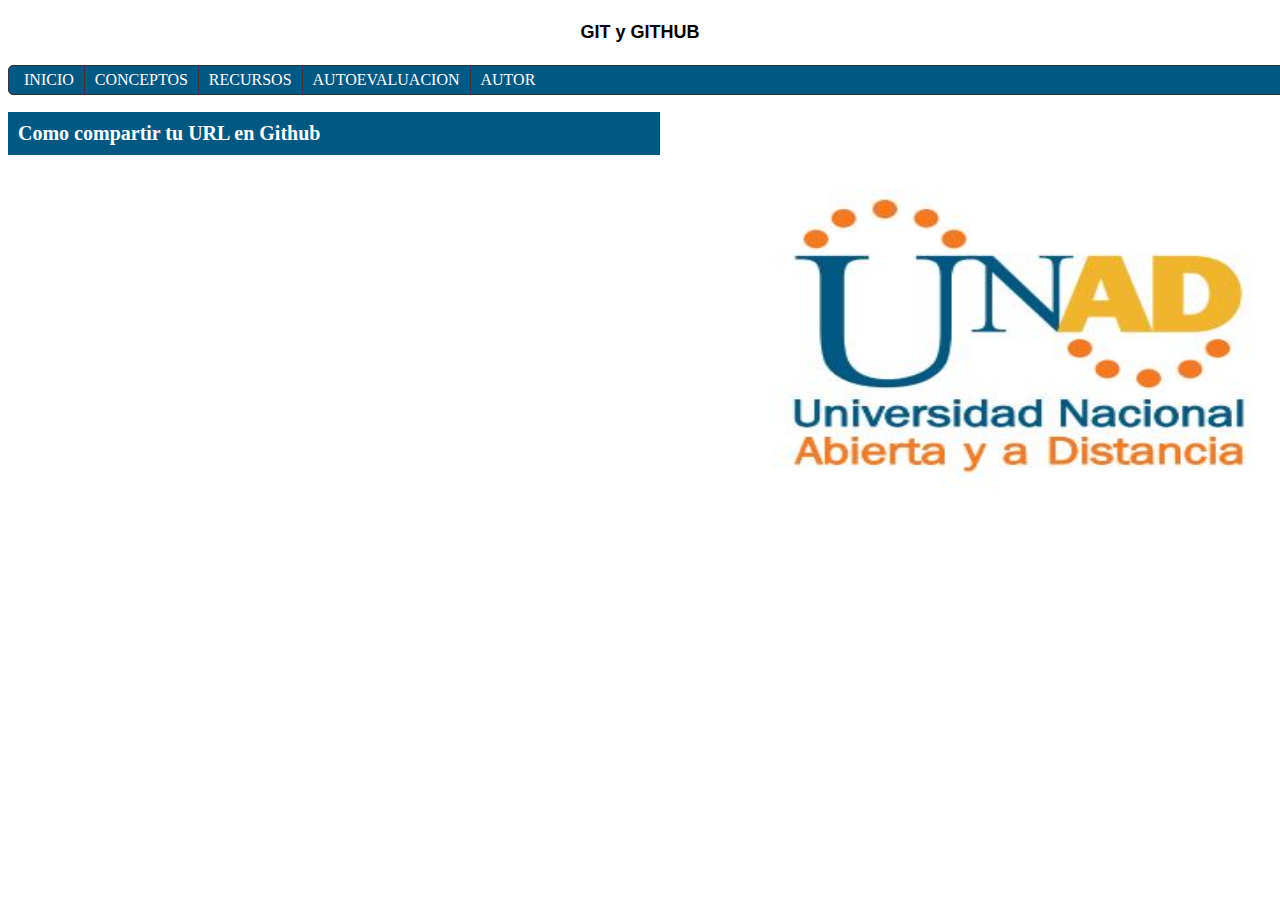
<file: recursos02.html>
<!DOCTYPE html>
<html lang="en">
<head>
    <meta charset="UTF-8">
    <meta name="viewport" content="width=device-width, initial-scale=1.0">
    <title>Document</title>
    <link rel="stylesheet" href="estilos.css">
</head>
<body>
    <h1 class="titulo">GIT y GITHUB</h1>

    <nav>
        <ul class="menu">
          <li class="item"><a style="color: white;" href="index.html">INICIO</a> </li>
          <li class="item"><a style="color: white;" href="conceptos01.html">CONCEPTOS</a>     
            <ul>
               <li><a class="item" href="conceptos01.html">Conceptos 01</a></li>
               <li><a class="item" href="conceptos02.html">Conceptos 02</a></li>
            </ul>
           </li>
          <li class="item"><a style="color: white;" href="recursos01.html">RECURSOS</a>      
               <ul class="desplegar">
                  <li><a href="recursos01.html">Recursos 01</a></li>
                  <li><a href="recursos02.html">Recursos 02</a></li>
              </ul>
         </li>
          <li class="item"><a style="color: white;" href="Autoevaluacion.pdf">AUTOEVALUACION</a> 
       
             <ul class="desplegar">
                   <li><a href="autoevaluacion01.html">Autoevaluacion 01</a></li>
                   <li><a href="autoevaluacion02.html">Autoevaluacion 02</a></li>
            </ul>
   
           </li>
          <li class="item"><a style="color: white;" href="autor.html">AUTOR</a> </li>
          <br>  
        </ul>    
       </nav>
           <h2>Como compartir tu URL en Github</h2>
           <br>
           <a></a> <iframe width="560" height="315" src="https://www.youtube.com/embed/tGdBjhX1Cu0" frameborder="0" allow="accelerometer; 
           autoplay; clipboard-write; encrypted-media; gyroscope; picture-in-picture" allowfullscreen></iframe></td>
           <a style="float: right;" ><img  width="500" height="300" frameborder="0" src="Logo unad.JPG" alt=""></td>

       </div>
</body>
</html>
</file>
<file: estilos.css>
h1{
    color: black;
    font-family: 'Franklin Gothic Medium', 'Arial Narrow', Arial, sans-serif;

}
h2{
    color: white;
    font-family: 'Franklin Gothic Medium', 'Arial Narrow', Arial, sans-serif;
    background-color: #005883;
    padding: 10px;
    display: block;
    font-family: angsana new;
    font-size: 20px;
    width: 50%;
}

.titulo{
    text-align: center;
    font-size: large;
    font-family: 'Franklin Gothic Medium', 'Arial Narrow', Arial, sans-serif;
    color: black;
}

.menu{
    background-color: #005883;
    color: #fff;
    padding: 10px;
    display: block;
    font-family: angsana new;
    font-size: 16px;
    width: 100%; 
           
 }

.tabla{
    padding: 50%;
    font-family: 'Franklin Gothic Medium', 'Arial Narrow', Arial, sans-serif;
}

h1{
    align-content: center;
   padding: 10px;
   color: white;
}
.menu ul{
    list-style: none;
    margin: 0;
    padding: 0;
}
.item{
    float: left;
}
a{
    text-decoration: none;
}
.item :hover{
    background-color: darkturquoise;
}
ul.menu {
    display: inline-block;
    #display: inline;
    _display: inline;
    zoom: 1;
    margin: 0;
    list-style-type: none;
    white-space: nowrap;
    border: #333 solid 1px;
    border-radius: 5px;
    padding: 0 5px;
    background: #005883;
    }
ul.menu ul {
    display: none;
    position: absolute;
    top: 100%;
    left: 0;
    background: black
    border: #333 solid 1px;
    margin: 0;
    padding: 0;
    list-style-type: none;
}
ul.menu ul li {
    display: block;
    border: none;
    border-top: #333 solid 1px;
}
ul.menu ul li:first-child {
    border: none;
}
ul.menu li {
    position: relative;
    display: inline-block;
    #display: inline;
    _display: inline;
    zoom: 1;
    border-left: #333 solid 1px;
}
ul.menu li:first-child {
    border: none;
}
ul.menu li a {
    display: block;
    padding: 5px 10px;
    text-decoration: none;
    color: black;
}
ul.menu li a:hover {
    text-decoration: underline;
}
ul.menu li:hover ul {
    display: block;
}
ul.menu ul li:hover ul {
    display: block;
    position: absolute;
    top: 0;
    left: 100%;
}
</file>
